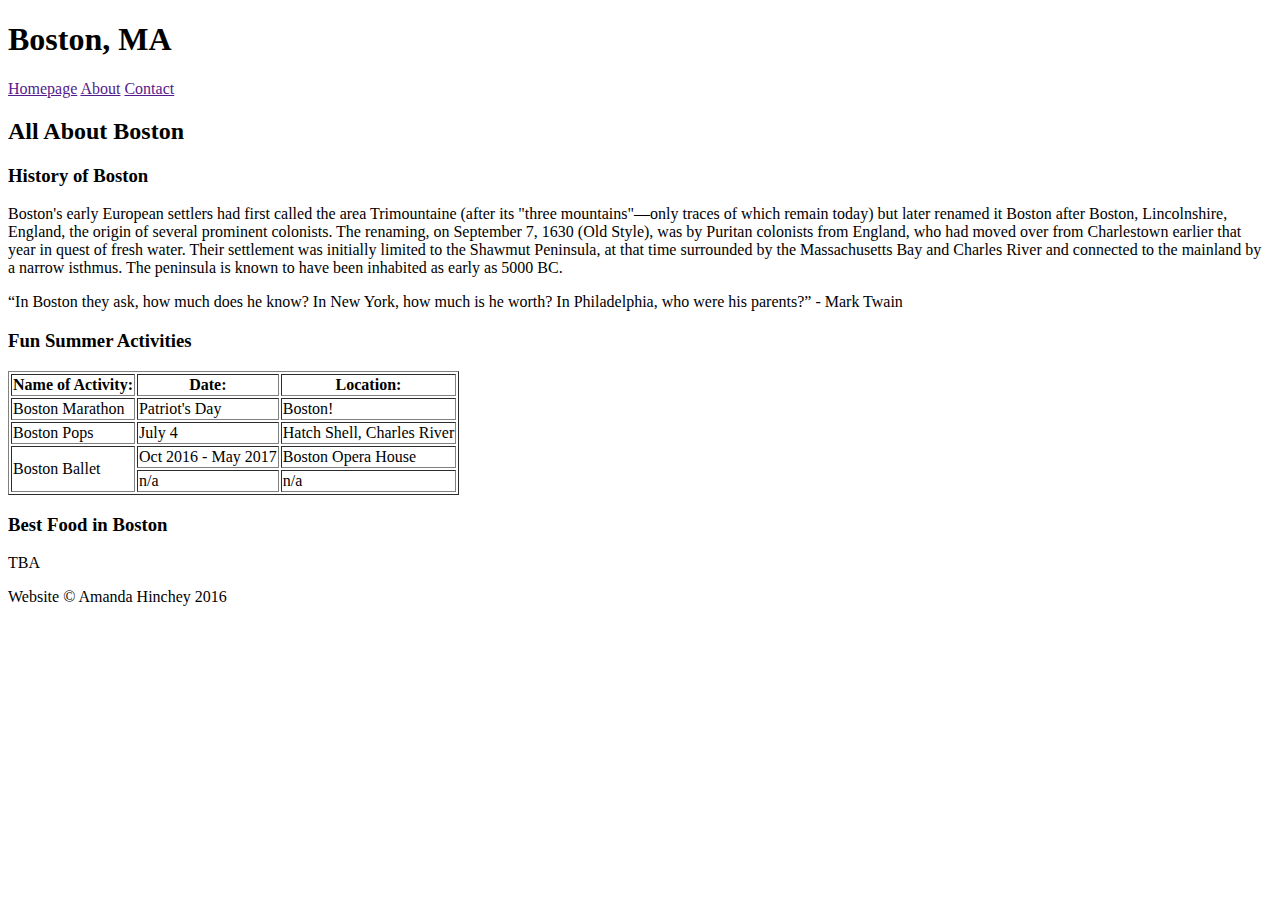
<file: html/gps/index.html>
<!DOCTYPE html>
<html>
<head>
  <title>Boston, MA</title>

  <meta charset="UTF-8">
  
</head>
<body>

  <header>
    <h1>Boston, MA</h1>
  </header>

  <nav>
    <a href="">Homepage</a>
    <a href="">About</a>
    <a href="">Contact</a>
  </nav>

  <main>

    <section>
      <h2>All About Boston</h2>

      <article>
        <h3>History of Boston</h3>

        <p>
          Boston's early European settlers had first called the area Trimountaine (after its "three mountains"—only traces of which remain today) but later renamed it Boston after Boston, Lincolnshire, England, the origin of several prominent colonists. The renaming, on September 7, 1630 (Old Style), was by Puritan colonists from England, who had moved over from Charlestown earlier that year in quest of fresh water. Their settlement was initially limited to the Shawmut Peninsula, at that time surrounded by the Massachusetts Bay and Charles River and connected to the mainland by a narrow isthmus. The peninsula is known to have been inhabited as early as 5000 BC.
        </p>

        <aside>“In Boston they ask, how much does he know? In New York, how much is he worth? In Philadelphia, who were his parents?” - Mark Twain</aside>

      </article>

      <article>
        <h3>Fun Summer Activities</h3>

        <table border="1">
          <!-- would normally add border in css !-->

          <tr>
            <th>Name of Activity:</th>
            <th>Date:</th>
            <th>Location:</th>
          </tr>

          <tr>
            <td>Boston Marathon</td>
            <td>Patriot's Day</td>
            <td>Boston!</td>
          </tr>

          <tr>
            <td>Boston Pops</td>
            <td>July 4</td>
            <td>Hatch Shell, Charles River</td>
          </tr>

          <tr>
            <td rowspan="2">Boston Ballet</td>
            <td>Oct 2016 - May 2017</td>
            <td>Boston Opera House</td>
          </tr>

          <tr>
            <td>n/a</td>
            <td>n/a</td>
          </tr>

        </table>

      </article>

      <article>
        <h3>Best Food in Boston</h3>

        <p>
          TBA
        </p>
      </article>

    </section>

  </main>

  <footer>Website &copy; Amanda Hinchey 2016</footer>

</body>
</html>
</file>
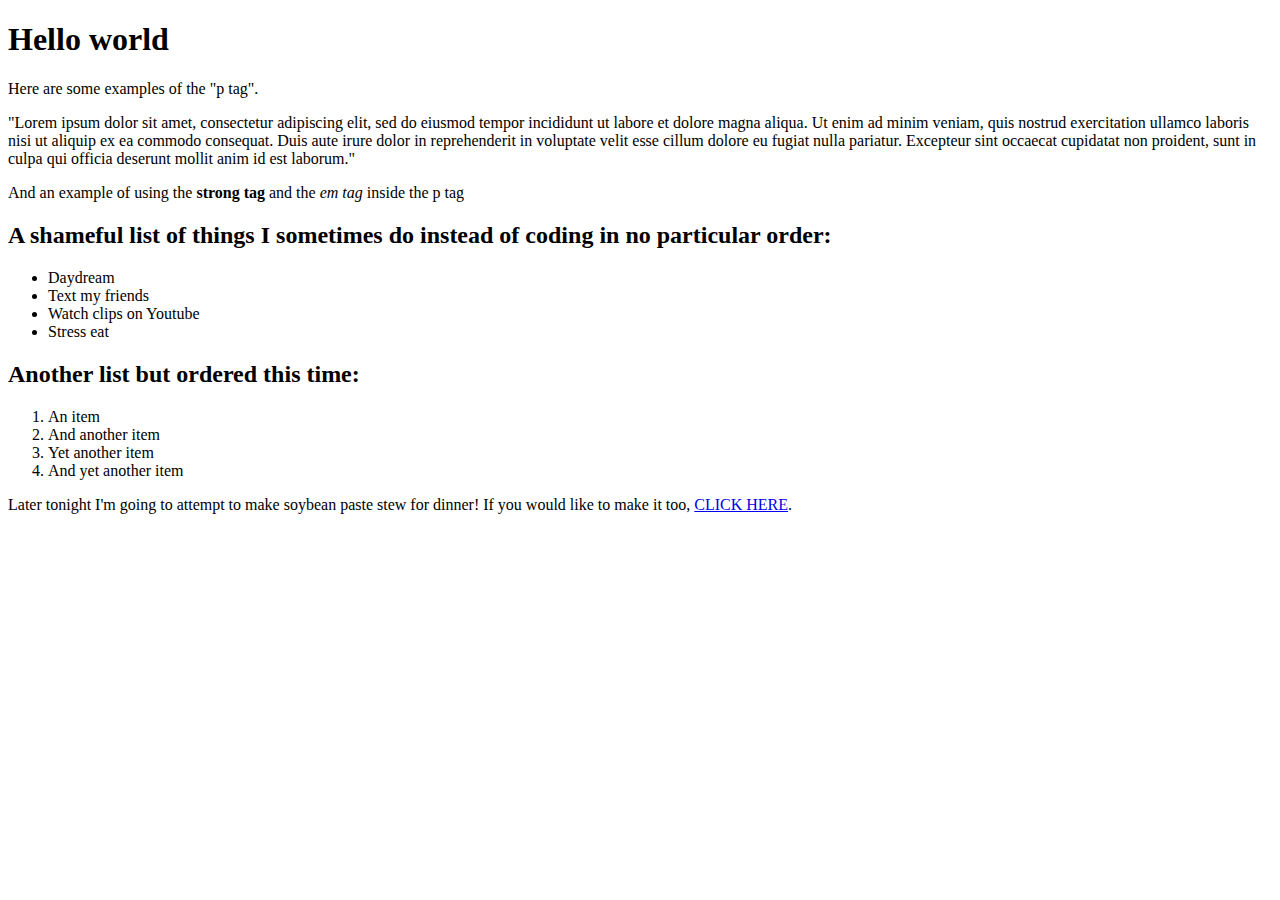
<file: html/web_basics/index.html>
<!DOCTYPE html>

<html>
<head>
  <title>Hello world</title>
</head>
<body>
  <h1>Hello world</h1>

  <p>Here are some examples of the "p tag". </p>

  <p>"Lorem ipsum dolor sit amet, consectetur adipiscing elit, sed do eiusmod tempor incididunt ut labore et dolore magna aliqua. Ut enim ad minim veniam, quis nostrud exercitation ullamco laboris nisi ut aliquip ex ea commodo consequat. Duis aute irure dolor in reprehenderit in voluptate velit esse cillum dolore eu fugiat nulla pariatur. Excepteur sint occaecat cupidatat non proident, sunt in culpa qui officia deserunt mollit anim id est laborum."</p>

  <p>And an example of using the <strong>strong tag</strong> and the <em>em tag</em> inside the p tag</p>

  <h2>A shameful list of things I sometimes do instead of coding in no particular order:</h2>

   <ul>
      <li>Daydream</li>
      <li>Text my friends</li>
      <li>Watch clips on Youtube</li>
      <li>Stress eat</li>
    </ul>

  <h2>Another list but ordered this time:</h2>
    <ol>
      <li>An item</li>
      <li>And another item</li>
      <li>Yet another item</li>
      <li>And yet another item</li>

    </ol>

  <p>Later tonight I'm going to attempt to make soybean paste stew for dinner! If you would like to make it too, <a href="http://www.maangchi.com/recipe/doenjang-jjigae" target="_blank">CLICK HERE</a>.</p>

</body>
</html>
</file>
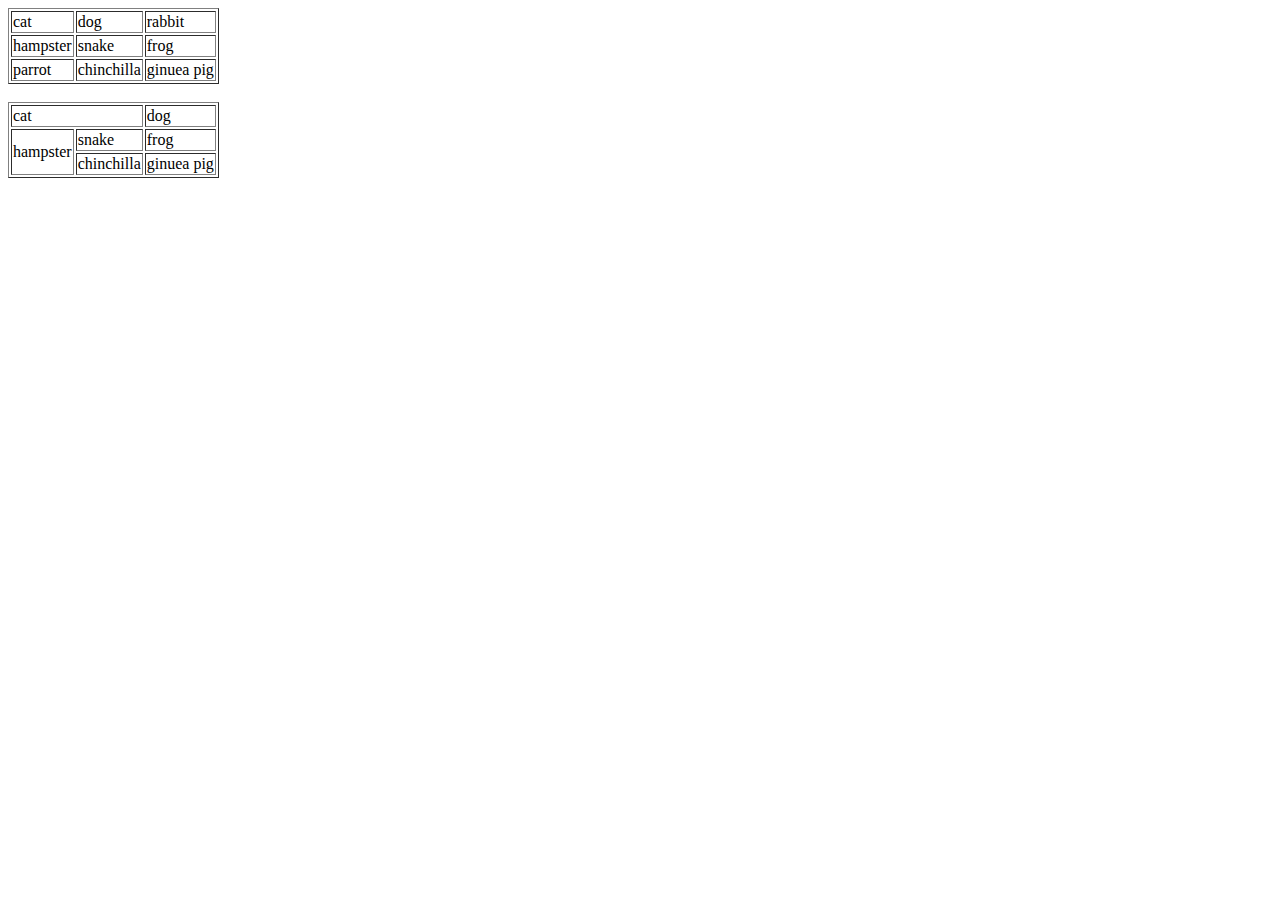
<file: html/table-practice.html>
<!DOCTYPE html>

<html>
<head>
  <title>Tables</title>
</head>
<body>

  <table border="1">
    <tr>
      <td>
        cat
      </td>

      <td>
        dog
      </td>

      <td>
        rabbit
      </td>
    </tr>

    <tr>
      <td>
        hampster
      </td>

      <td>
        snake
      </td>

      <td>
        frog
      </td>
    </tr>

    <tr>
      <td>
        parrot
      </td>

      <td>
        chinchilla
      </td>

      <td>
        ginuea pig
      </td>
    </tr>

  </table>

<br>

    <table border="1">
    <tr>
      <td colspan ="2">
        cat
      </td>

      <td>
        dog
      </td>

    </tr>

    <tr>
      <td rowspan ="2">
        hampster
      </td>

      <td>
        snake
      </td>

      <td>
        frog
      </td>
    </tr>

    <tr>
      <td>
        chinchilla
      </td>

      <td>
        ginuea pig
      </td>
    </tr>

  </table>

</body>
</html>
</file>
